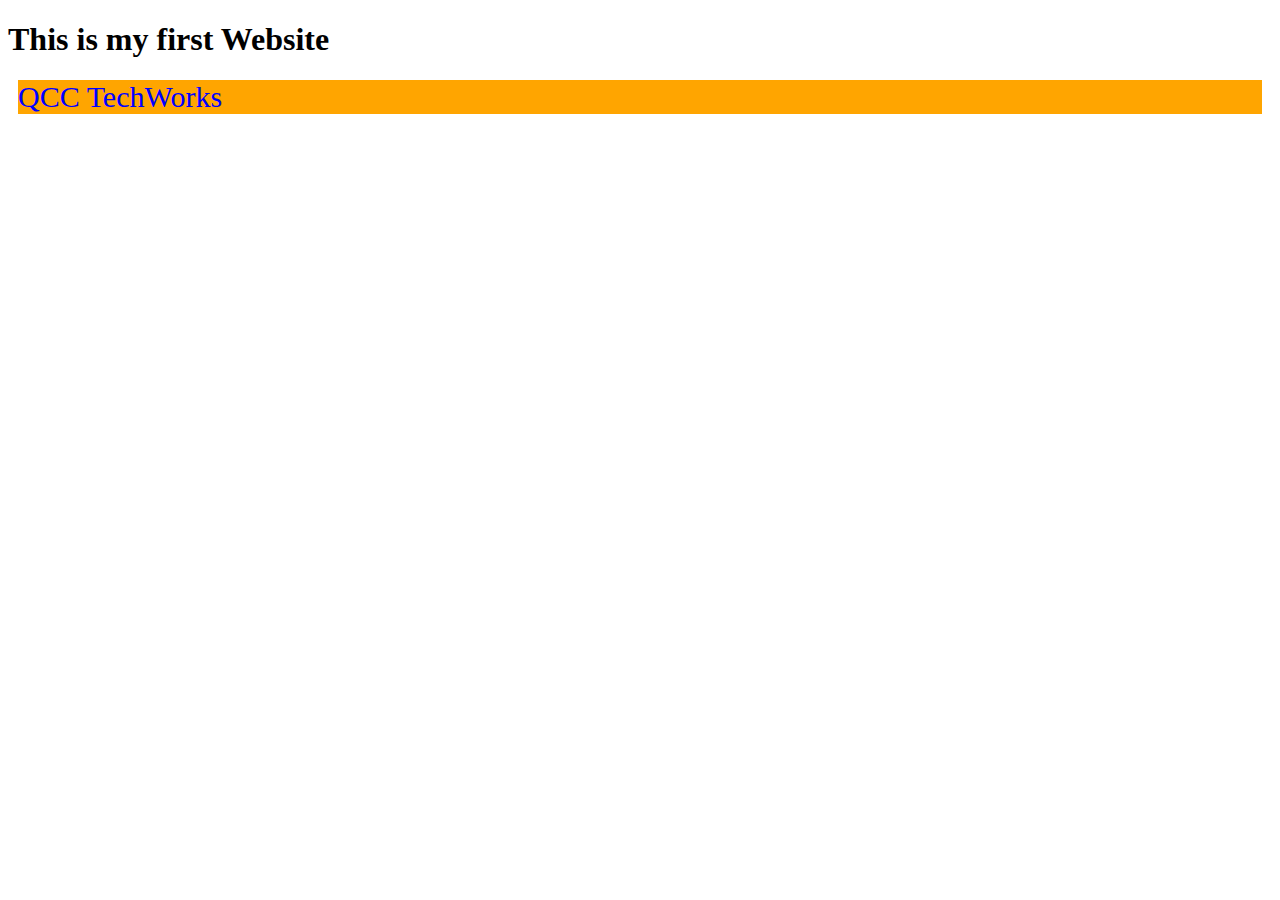
<file: index.html>
<!DOCTYPE html>
<link rel="stylesheet" href="style.css" />

<html>
    <head>
        <title>
            First Website
        </title>
    </head>
    
    <body>
        <h1>
            This is my first Website
        </h1>
        <div class = 'first'>
            <div id = "one">
                 QCC TechWorks
            </div>
            <div id = "three">

            </div>

        </div>
    </body>
</html>
</file>
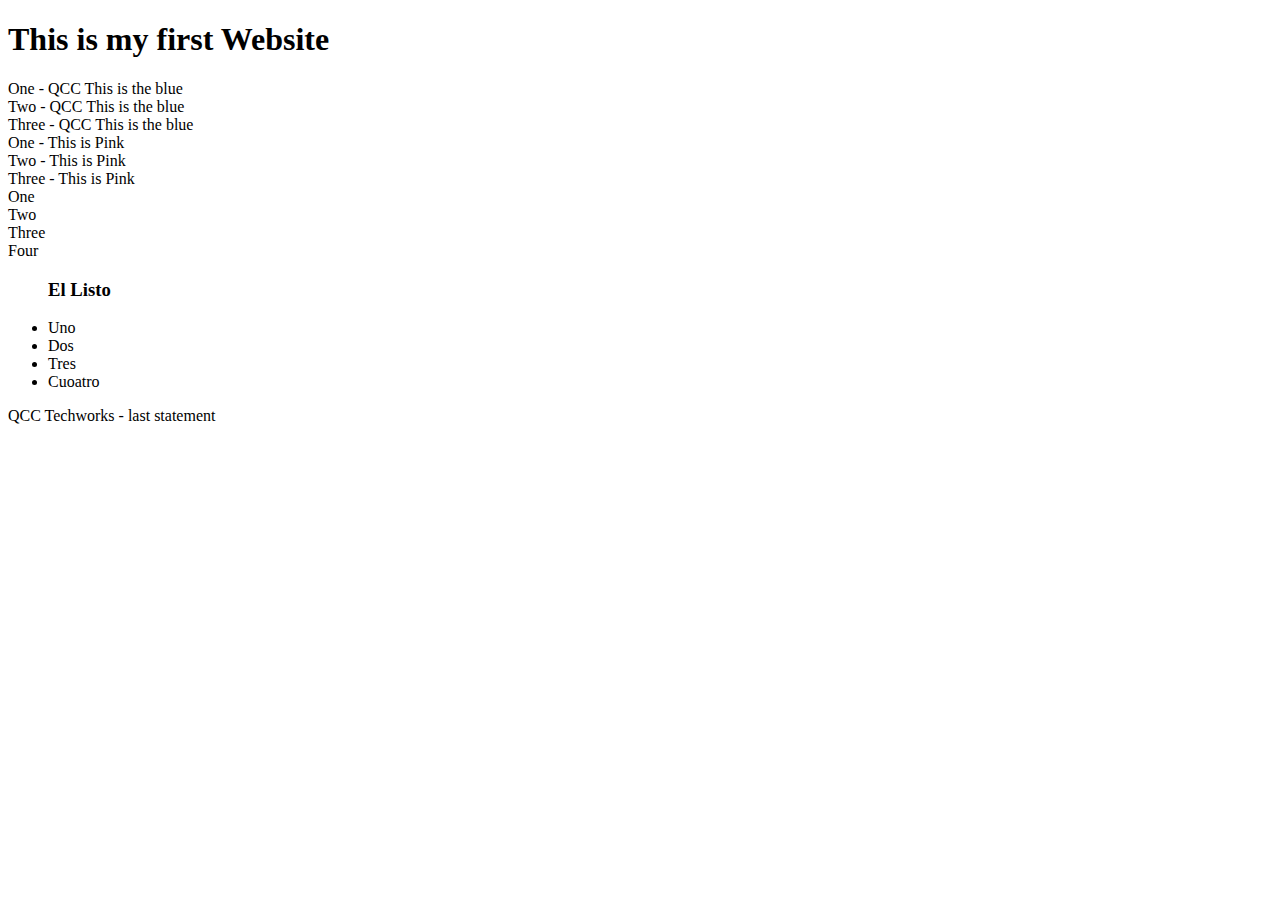
<file: index_first.html>
<!DOCTYPE html>


<html lang="em">
    <head>
        <meta charset="UTF-8">
        <link rel="stylesheet" href="style.css" />
        <title>
            First Website
        </title>
    </head>
    
    <body>
        <h1>
            This is my first Website
        </h1>
        <div class = "blue">
            <div class = "blue">
                One - QCC This is the blue 
            </div>
            <div class = "blue">
                Two - QCC This is the blue 
            </div>
            <div class = "blue">
                Three - QCC This is the blue 
            </div>
        </div>
        <div class="pink">
            <div>
                One - This is Pink
            </div>
            <div>
                Two - This is Pink
            </div>
            <div>
                Three - This is Pink
            </div>
        </div>
        <div class="flex">
            <div class="flex-child">One</div>
            <div class="flex-child">Two</div>
            <div class="flex-child">Three</div>
            <div class="flex-child">Four</div>
        </div>
        <ul>
            <h3 id="hover"> El Listo</h3>
            <li>Uno</li>
            <li>Dos</li>
            <li>Tres</li>
            <li>Cuoatro</li>
        </ul>
        <div id = "last">
            QCC Techworks - last statement
        </div>
    </body>
</html>
</file>
<file: style.css>
p{
    background-color: intigo;
    margin: 10px;
    color: purple;
}
.first {
    background-color: purple;
    margin: 10px;
#one {
    color: blue;
    background-color: orange ;
    font-size: 30px;
}
</file>
